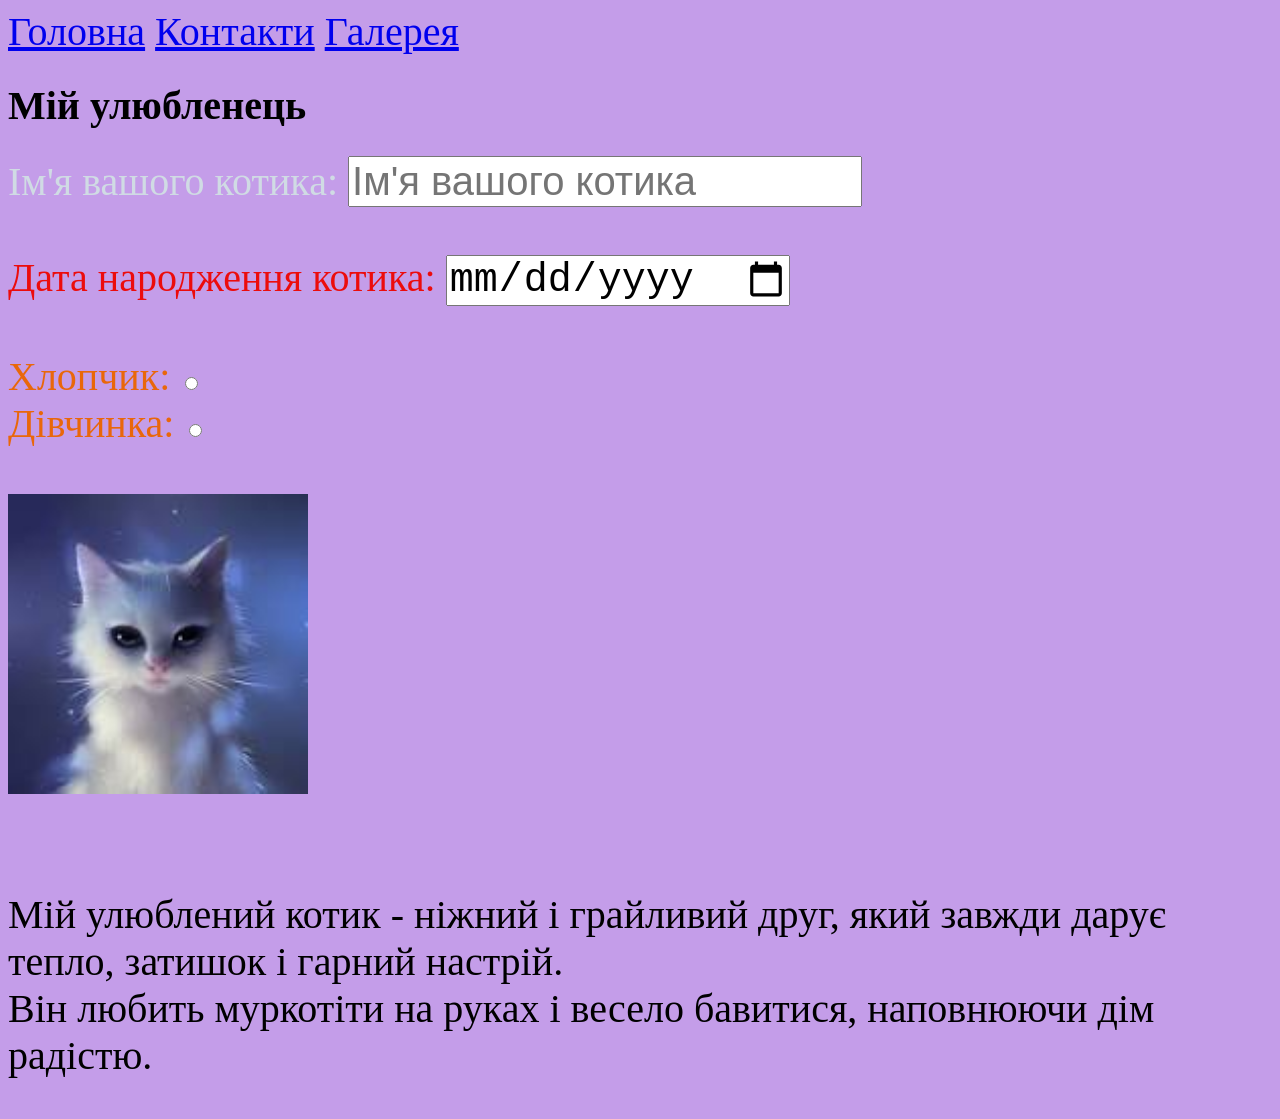
<file: index.html>
<!DOCTYPE html>
<html>
<meta charset="UTF-8">
<title>Document</title>
<link href="./style.css" type="text/css" rel="stylesheet">
</head>

<body>
    <nav>

        <a href="./index.html">Головна</a>
        <a href="./pages/contacts.html">Контакти</a>
        <a href="./pages/contacts.html">Галерея</a>
    </nav>


    <h1>Мій улюбленець</h1>
    <label for="name">Ім'я вашого котика: </label> <input type="text" placeholder="Ім'я вашого котика" id="name">
    <br><br>
    <label id="date"> Дата народження котика: </label> <input type="date" name="date">
    <br><br>
    <label class="gender">Хлопчик: </label> <input type="radio" name="gender">
    <br>
    <label class="gender">Дівчинка: </label> <input type="radio" name="gender">
    <br><br>
    <img src="./photo/Photo cat.jpg" width="300" height="300">
    <br>
    <br>
    <p>Мій улюблений котик - ніжний і грайливий друг, який завжди дарує тепло, затишок і гарний настрій. <br> Він
        любить
        муркотіти на руках і весело бавитися, наповнюючи дім радістю.</p>

    <body>
        <html>
</file>
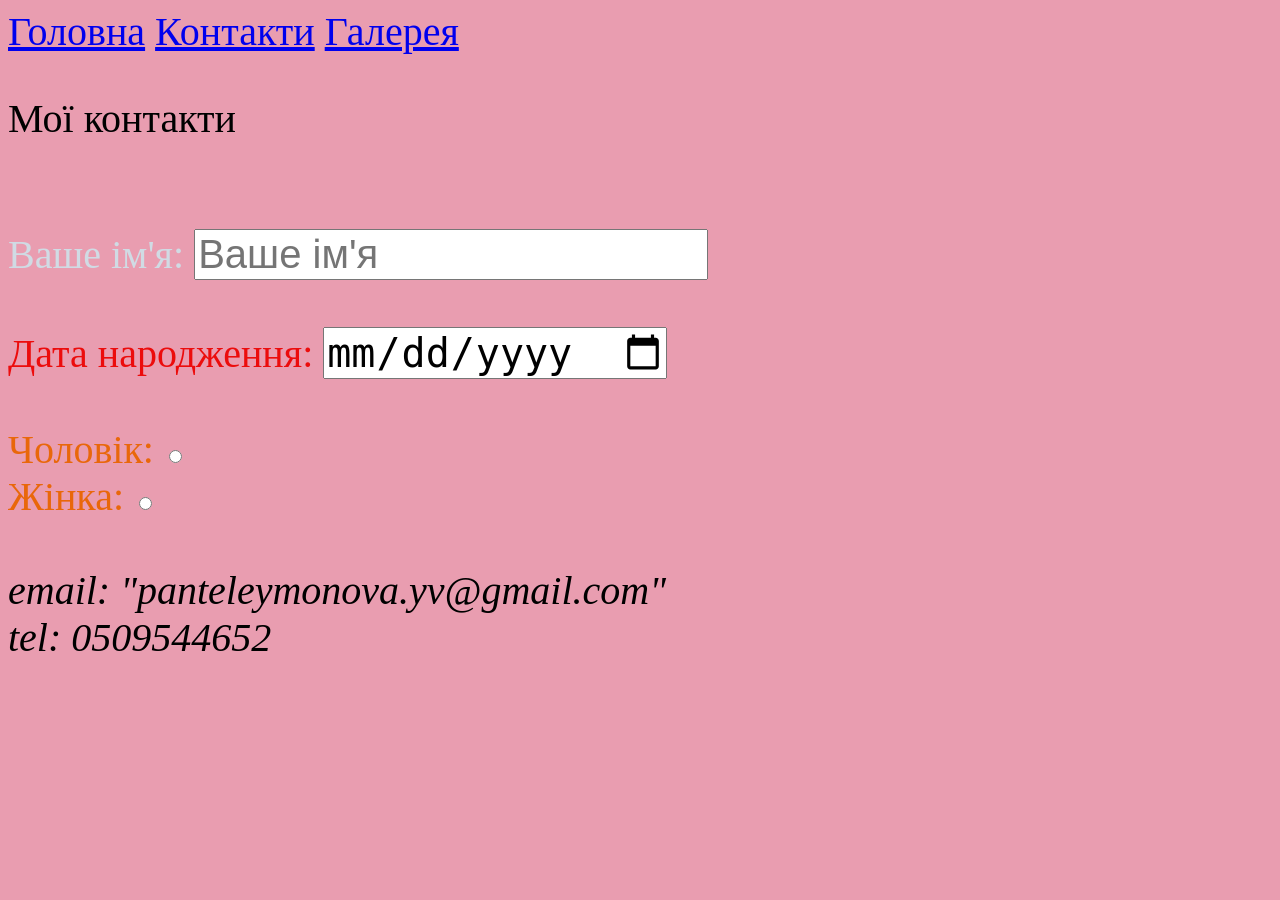
<file: pages/contacts.html>
<!DOCTYPE html>
<html>

<head>
    <meta charset="UTF-8">

    <title>contacts</title>
    <link href="./style.css" type="text/css" rel="stylesheet">
</head>

<body>
    <nav>

        <a href="../index.html">Головна</a>
        <a href="./contacts.html">Контакти</a>
        <a href="../pages/gallery.html">Галерея</a>
    </nav>
    <p>Мої контакти</p>
    <br>
    <label for="name">Ваше ім'я: </label> <input type="text" placeholder="Ваше ім'я" id="name">
    <br><br>
    <label id="date"> Дата народження: </label> <input type="date" name="date">
    <br><br>
    <label class="gender">Чоловік: </label> <input type="radio" name="gender">
    <br>
    <label class="gender">Жінка: </label> <input type="radio" name="gender">
    <br><br>
    <address>
        email: "panteleymonova.yv@gmail.com"
        <br>
        tel: 0509544652
    </address>

</body>

</html>
</file>
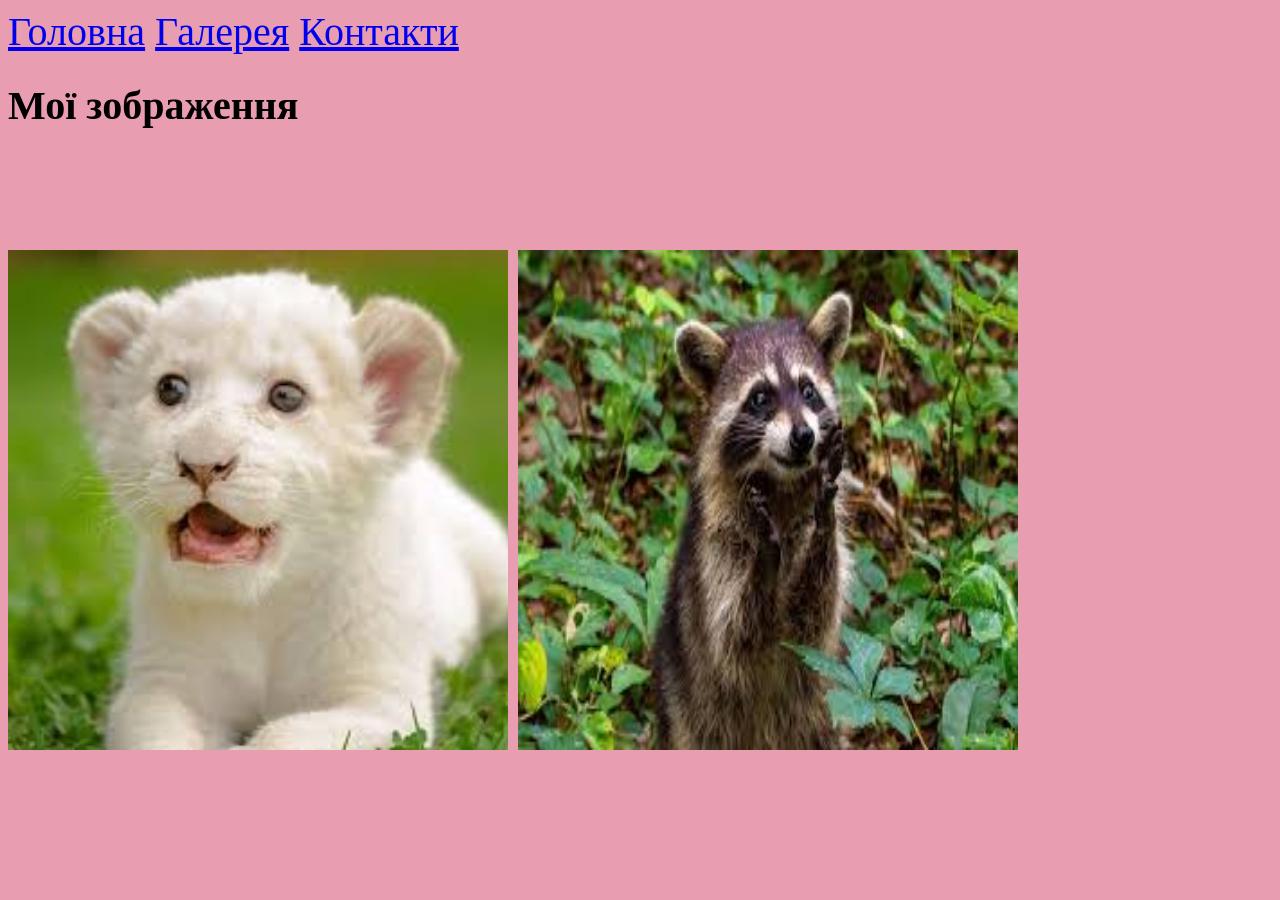
<file: pages/gallery.html>
<!DOCTYPE html>
<html>

<head>
    <meta charset="UTF-8">

    <title>Image</title>
    <link href="./style.css" type="text/css" rel="stylesheet">
</head>

<body>
    <nav>
        <a href="../index.html">Головна</a>
        <a href="../pages/gallery.html">Галерея</a>
        <a href="./contacts.html">Контакти</a>


    </nav>
    <h1>Мої зображення</h1>
    <br><br>
    <img src="../photo/Photo lion.jpg" width="500" height="500">

    <img src="../photo/photo raccoon.jpg" width="500" height="500">
</body>

</html>
</file>
<file: style.css>
label {
    color: rgb(208, 219, 228);
}

body {
    background-color: rgb(196, 157, 233);
}

#date {
    color: rgb(236, 12, 12);
}

.gender {
    color: rgb(233, 103, 10);
}

* {
    font-size: 40px;
}
</file>
<file: pages/style.css>
label {
    color: rgb(208, 219, 228);
}

body {
    background-color: rgb(233, 157, 176);
}

#date {
    color: rgb(236, 12, 12);
}

.gender {
    color: rgb(233, 103, 10);
}

* {
    font-size: 40px;
}
</file>
